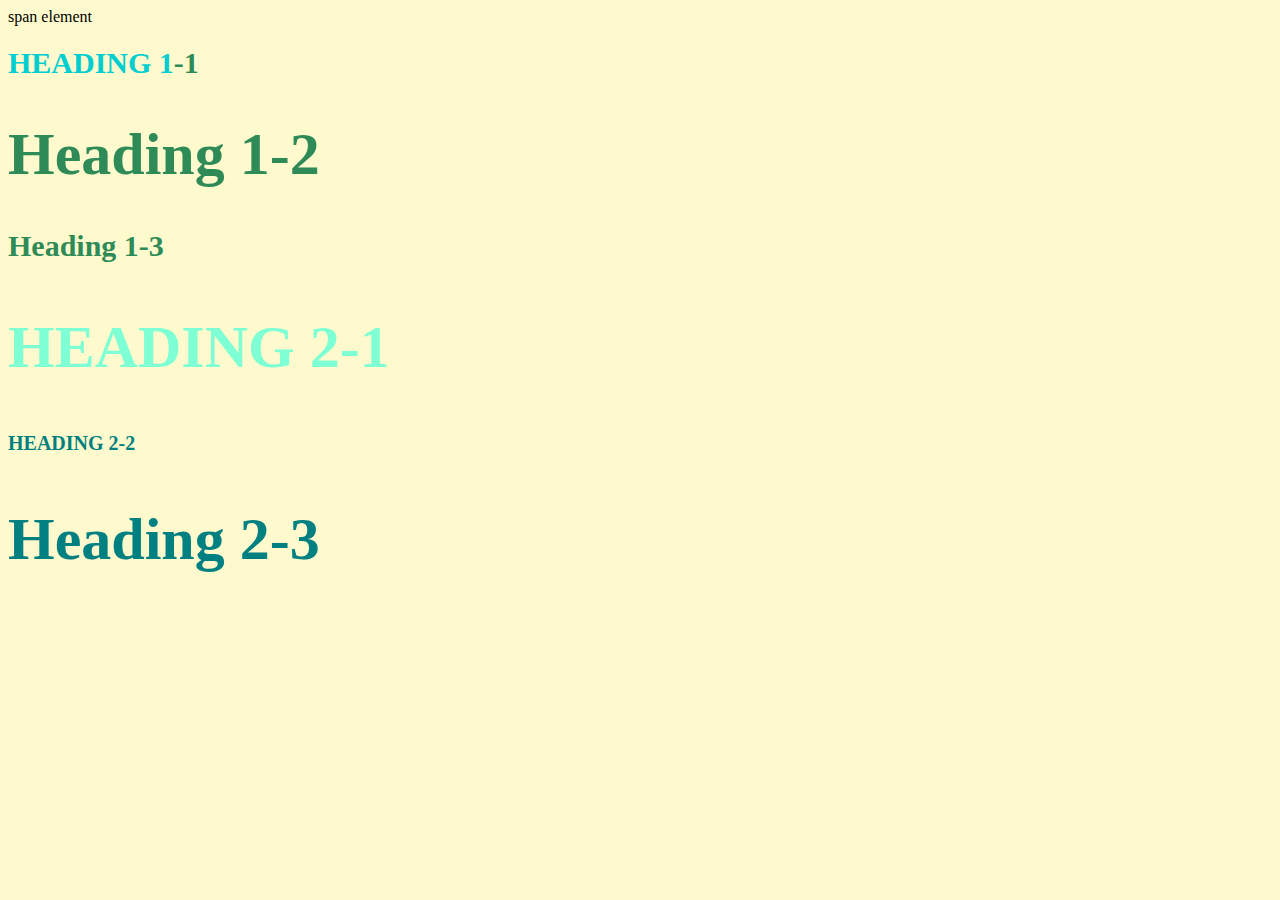
<file: TEST/style.test.html>
<!DOCTYPE html>
<html>
<head>

	<title>Style Test</title>
<link rel="stylesheet" type="text/css" href="css/test.css">
</head>
<body>
	<span>span element</span>
	<h1 class="uppercase"><span>Heading 1</span>-1</h1>
	<h1 class="big" >Heading 1-2</h1>
	<h1 >Heading 1-3</h1>
	<h2 class="big uppercase">Heading 2-1</h2>
	<h2 class="uppercase" >Heading 2-2</h2>
	<h2 class="big" >Heading 2-3</h2>

</body>
</html>
</file>
<file: TEST/css/test.css>
body{
	background-color: lemonchiffon ;
}
h1{
	font-size: 30px;
	color: seagreen ;
}
h2{
	color: teal;
	font-size: 20px
}
.big{
	
	font-size: 60px;
}
.uppercase{
	text-transform: uppercase;
}
.big.uppercase{
	color:aquamarine ;
}
h1 span{
	color: darkturquoise;
		}
</file>
